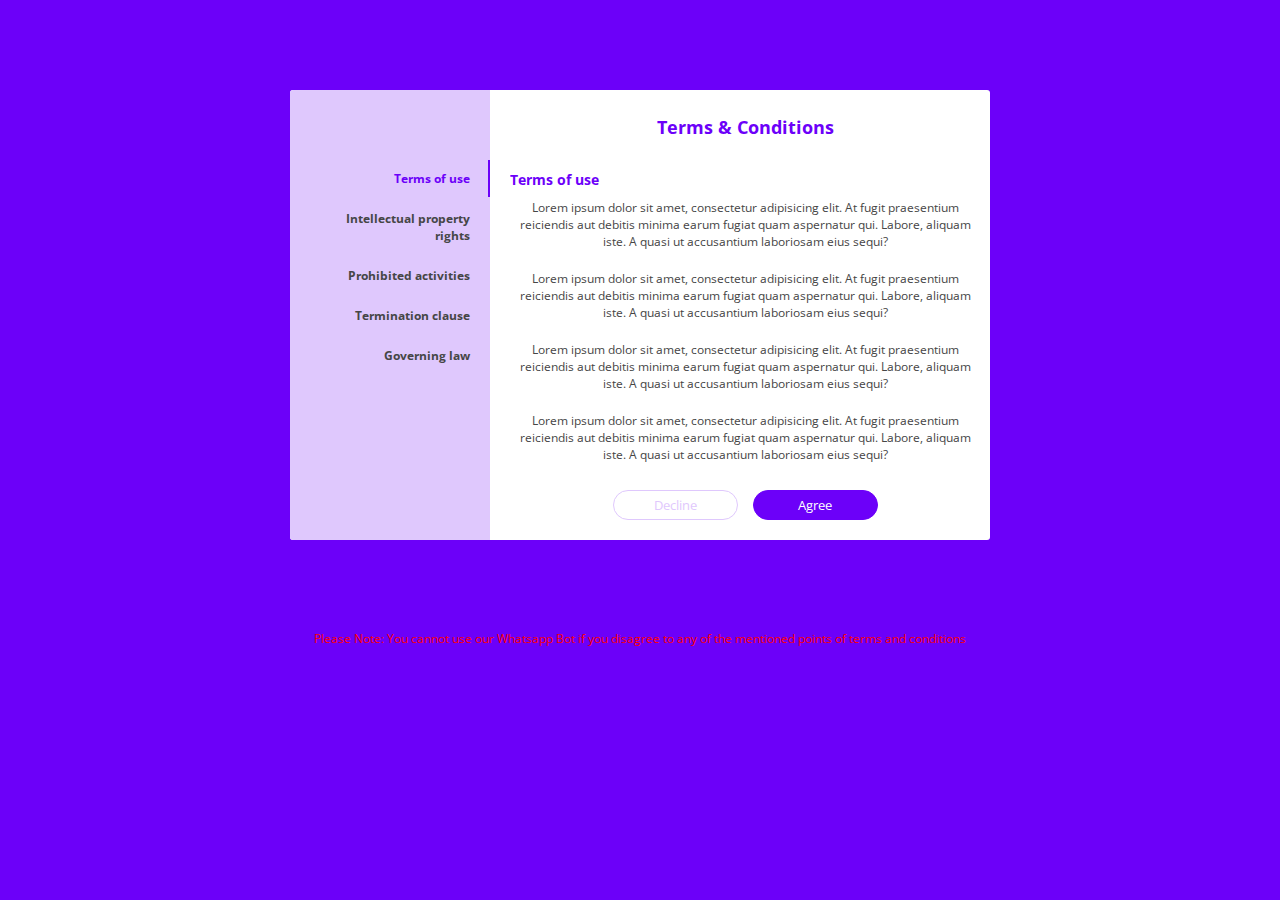
<file: t&c.html>
<!DOCTYPE html>
<html>
<head>
  <title>Terms and Condition Section Tabs In HTML CSS and Javascript</title>

  <link rel="stylesheet" type="text/css" href="t&c.css">
</head>
<body>

<div class="wrapper flex_align_justify">
   <div class="tc_wrap">
       <div class="tabs_list">
         <ul>
           <li data-tc="tab_item_1" class="active">Terms of use</li>
           <li data-tc="tab_item_2">Intellectual property rights</li>
           <li data-tc="tab_item_3">Prohibited activities</li>
           <li data-tc="tab_item_4">Termination clause</li>
           <li data-tc="tab_item_5">Governing law</li>
         </ul>
       </div>
       
       <div class="tabs_content">
          <div class="tab_head">
            <h2>Terms & Conditions</h2>
          </div>
          <div class="tab_body">
            <div class="tab_item tab_item_1">
                <h3>Terms of use</h3>
                <p>Lorem ipsum dolor sit amet, consectetur adipisicing elit. At fugit praesentium reiciendis aut debitis minima earum fugiat quam aspernatur qui. Labore, aliquam iste. A quasi ut accusantium laboriosam eius sequi?</p>
              <p>Lorem ipsum dolor sit amet, consectetur adipisicing elit. At fugit praesentium reiciendis aut debitis minima earum fugiat quam aspernatur qui. Labore, aliquam iste. A quasi ut accusantium laboriosam eius sequi?</p>
              <p>Lorem ipsum dolor sit amet, consectetur adipisicing elit. At fugit praesentium reiciendis aut debitis minima earum fugiat quam aspernatur qui. Labore, aliquam iste. A quasi ut accusantium laboriosam eius sequi?</p><p>Lorem ipsum dolor sit amet, consectetur adipisicing elit. At fugit praesentium reiciendis aut debitis minima earum fugiat quam aspernatur qui. Labore, aliquam iste. A quasi ut accusantium laboriosam eius sequi?</p><p>Lorem ipsum dolor sit amet, consectetur adipisicing elit. At fugit praesentium reiciendis aut debitis minima earum fugiat quam aspernatur qui. Labore, aliquam iste. A quasi ut accusantium laboriosam eius sequi?</p>
            </div>
            <div class="tab_item tab_item_2" style="display: none;">
                <h3>Intellectual property rights</h3>
              <p>Lorem ipsum dolor, sit amet consectetur adipisicing elit. Quia odit neque a natus fuga incidunt, facilis, consequatur ducimus vitae consectetur reiciendis tempora explicabo animi quis laborum possimus totam voluptatum illum.</p>
              <p>Lorem ipsum dolor sit amet, consectetur adipisicing elit. At fugit praesentium reiciendis aut debitis minima earum fugiat quam aspernatur qui. Labore, aliquam iste. A quasi ut accusantium laboriosam eius sequi?</p><p>Lorem ipsum dolor sit amet, consectetur adipisicing elit. At fugit praesentium reiciendis aut debitis minima earum fugiat quam aspernatur qui. Labore, aliquam iste. A quasi ut accusantium laboriosam eius sequi?</p><p>Lorem ipsum dolor sit amet, consectetur adipisicing elit. At fugit praesentium reiciendis aut debitis minima earum fugiat quam aspernatur qui. Labore, aliquam iste. A quasi ut accusantium laboriosam eius sequi?</p>
            </div>
            <div class="tab_item tab_item_3"  style="display: none;">
                <h3>Prohibited activities</h3>
                <p>Lorem ipsum, dolor sit amet consectetur adipisicing elit. Quaerat sit commodi esse enim? Cum tempore deserunt numquam molestias. Pariatur, minima consequatur nam exercitationem explicabo porro quibusdam. Excepturi, voluptatibus repellendus. Provident!</p>
              <p>Lorem ipsum dolor sit amet, consectetur adipisicing elit. At fugit praesentium reiciendis aut debitis minima earum fugiat quam aspernatur qui. Labore, aliquam iste. A quasi ut accusantium laboriosam eius sequi?</p><p>Lorem ipsum dolor sit amet, consectetur adipisicing elit. At fugit praesentium reiciendis aut debitis minima earum fugiat quam aspernatur qui. Labore, aliquam iste. A quasi ut accusantium laboriosam eius sequi?</p><p>Lorem ipsum dolor sit amet, consectetur adipisicing elit. At fugit praesentium reiciendis aut debitis minima earum fugiat quam aspernatur qui. Labore, aliquam iste. A quasi ut accusantium laboriosam eius sequi?</p>
            </div>
            <div class="tab_item tab_item_4"  style="display: none;">
                <h3>Termination clause</h3>
              <p>Lorem ipsum dolor sit amet consectetur adipisicing elit. Reiciendis quae ipsa, enim aspernatur ducimus vero! Repellendus exercitationem dolore, voluptatibus consectetur facere eveniet in, corporis, nostrum animi unde recusandae repudiandae. Excepturi.</p>
            </div>
            <div class="tab_item tab_item_5"  style="display: none;">
                <h3>Governing law</h3>
              <p>Lorem ipsum dolor sit amet consectetur adipisicing elit. Exercitationem alias nemo eius aspernatur doloremque laboriosam velit, consequatur nesciunt, ipsum facere autem, dicta quam consectetur! Nostrum quae odit adipisci omnis asperiores!</p>
              <p>Lorem ipsum dolor sit amet consectetur adipisicing elit. Exercitationem alias nemo eius aspernatur doloremque laboriosam velit, consequatur nesciunt, ipsum facere autem, dicta quam consectetur! Nostrum quae odit adipisci omnis asperiores!</p>
              <p>Lorem ipsum dolor sit amet consectetur adipisicing elit. Exercitationem alias nemo eius aspernatur doloremque laboriosam velit, consequatur nesciunt, ipsum facere autem, dicta quam consectetur! Nostrum quae odit adipisci omnis asperiores!</p>
            </div>
          </div>
          <div class="tab_foot flex_align_justify">
            <button class="decline">
              Decline
            </button>
            <button onclick="document.location='index.html'" class="agree">
              Agree
            </button>
          </div>
       </div>
   </div>
</div>

<div>
    <p style="color:red;">Please Note: You cannot use our Whatsapp Bot if you disagree to any of the mentioned points of terms and conditions</p>
</div>
<script type="text/javascript" src="t&c.js"></script>

</body>
</html>
</file>
<file: t&c.css>
@import url("https://fonts.googleapis.com/css2?family=Open+Sans:wght@400;600&display=swap");

:root {
  --primary-clr: #6c00f9;
  --white: #fff;
  --text-clr: #464646;
  --tabs-list-bg-clr: #dfc8fd;
  --btn-hvr: #4e03b0;
}

* {
  margin: 0;
  padding: 0;
  box-sizing: border-box;
  list-style: none;
  font-family: "Open Sans", sans-serif;
}

body{
  background: var(--primary-clr);
  font-size: 12px;
  color: var(--text-clr);
}

.flex_align_justify{
  display: flex;
  align-items: center;
  justify-content: center;
}

.wrapper{
  min-height: 70vh;
  padding: 0 20px;
}

.tc_wrap{
  width: 700px;
  max-width: 100%;
  height: 450px;
  background: var(--white);
  display: flex;
  border-radius: 3px;
  overflow: hidden;
}

.tc_wrap .tabs_list{
  width: 200px;
  background: var(--tabs-list-bg-clr);
  height: 100%;
}

.tc_wrap .tabs_content{
  width: calc(100% - 200px);
  padding: 0 10px 0 20px;
  height: 100%;
}

.tc_wrap .tabs_content .tab_head,
.tc_wrap .tabs_content .tab_foot{
  color: var(--primary-clr);
  padding: 25px 0;
  height: 70px;
}

.tc_wrap .tabs_content .tab_head{
  text-align: center;
}

.tc_wrap .tabs_content .tab_body{
  height: calc(100% - 140px);
  overflow: auto;
}

.tc_wrap .tabs_list ul{
  padding: 70px 20px;
  text-align: right;
}

.tc_wrap .tabs_list ul li{
  padding: 10px 0;
  position: relative;
  margin-bottom: 3px;
  cursor: pointer;
  font-weight: bold;
  transition: all 0.5s ease;
}

.tc_wrap .tabs_list ul li:before{
  content: "";
  position: absolute;
  top: 0;
  right: -20px;
  width: 2px;
  height: 100%;
  background: var(--primary-clr);
  opacity: 0;
  transition: all 0.5s ease;
}

.tc_wrap .tabs_list ul li.active,
.tc_wrap .tabs_list ul li:hover{
  color: var(--primary-clr);
}

.tc_wrap .tabs_list ul li.active:before{
  opacity: 1;
}

.tc_wrap .tabs_content .tab_body .tab_item h3{
  padding-top: 10px;
  margin-bottom: 10px;
  color: var(--primary-clr);
}

.tc_wrap .tabs_content .tab_body .tab_item p{
  margin-bottom: 20px;
}

.tc_wrap .tabs_content .tab_body .tab_item.active{
  display: block !important;
}

.tc_wrap .tabs_content .tab_foot button{
    width: 125px;
    padding: 5px 10px; 
    background: transparent;
    border: 1px solid;
    border-radius: 25px;
  cursor: pointer;
  transition: all 0.5s ease;
}

.tc_wrap .tabs_content .tab_foot button.decline{
  margin-right: 15px;
  border-color: var(--tabs-list-bg-clr);
  color: var(--tabs-list-bg-clr);
}

.tc_wrap .tabs_content .tab_foot button.agree{
   background: var(--primary-clr);
  border-color: var(--primary-clr);
  color: var(--white);
}

.tc_wrap .tabs_content .tab_foot button.decline:hover{
  background: var(--tabs-list-bg-clr);
  color: var(--white);
}

.tc_wrap .tabs_content .tab_foot button.agree:hover{
  background: var(--btn-hvr);
  border-color: var(--btn-hvr);
}

p{
    text-align:center;
}
</file>
